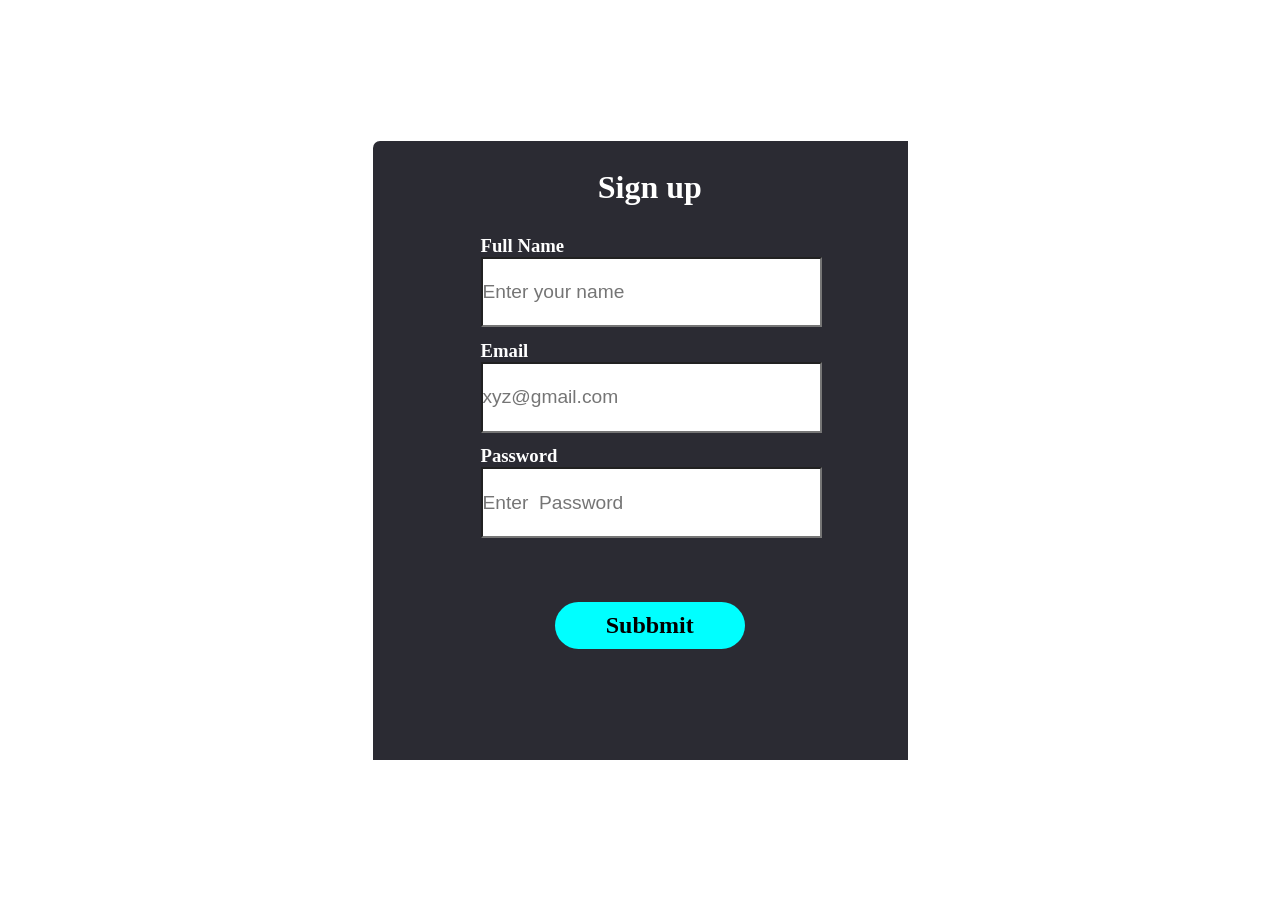
<file: signin.html>
<!DOCTYPE html>
<html lang="en">
<head>
    <meta charset="UTF-8">
    <meta name="viewport" content="width=device-width, initial-scale=1.0">
    <title>Document</title>
  
</head>
<body>
        <style>
            *{
    margin: 0;
    padding: 0;
}
html,body{
    height: 100%;
    width: 100%;
}
#main{
    display: flex;
    justify-content: center;
    align-items: center;
    height: 100%;
    width: 100%;
    background-color:white;
}
#login{
    align-items: center;
    margin: 10px 10px;
    background-color: #2B2B33 ;
    width: 535px;
height: 619px;
top: 153px;
left: 452px;
gap: 0px;
border-radius: 7px 0px 0px 0px;
opacity: 0px;
}
#p1{
    display: flex;
    justify-content: center;
    align-items: center;
    margin-top: 10px;
    margin-left: 90px;
    height: 12%;
    width:70% ;
    /* background-color: #3223ba; */
}

#p2{margin-top: 10px;
    margin-left: 90px;
    height: 55%;
    width:70% ;
    /* background-color: #711b1b; */
}
.det{
    color: white;
    margin-left: 18px;
    margin-top: 10px;
   align-items: center;
    height: 28%;
    width:90% ;
    /* background-color: #d2bebe; */
}

#p3{
    display: flex;
    justify-content: center;
    align-items: center;
    margin-top: 10px;
    margin-left: 90px;
    height: 13%;
    width:70% ;
    /* background-color: #390202; */
}
#btn1{
    background-color: white;
    display: flex;
    justify-content: center;
    align-items: center;
    
    border-radius: 25px;
    margin: 10px;
    width: 40%;
    padding: 10px 20px;
    color: #000000;
    
}
        </style>

    <div id="main">
        <div id="login">
            <div id="p1">
                <div id="a"><h1 style="color: white;">Sign up</h1></div>
            </div>

            <div id="p2">
                <div  class="det"><h3>Full Name</h3><input placeholder="Enter your name " style="height: 70%;width:100%;background-color:#ffffff;font-size: larger;" type="text"></div>
                <div class="det"><h3>Email</h3><input placeholder="xyz@gmail.com" style="height: 70%;width:100%;background-color:#ffffff;font-size: larger;" type="text">

                </div>
                <div class="det"><h3>Password</h3><input placeholder="Enter  Password" style="height: 70%;width:100%;background-color:#ffffff;font-size: larger;" type="text">


                </div>
            </div>
            <div id="p3">
                <div style="background-color: aqua;" id="btn1"><h2 style="background-color: aqua;">Subbmit</h2></div>
            </div>
        </div>
    </div>
</body>
</html>
</file>
